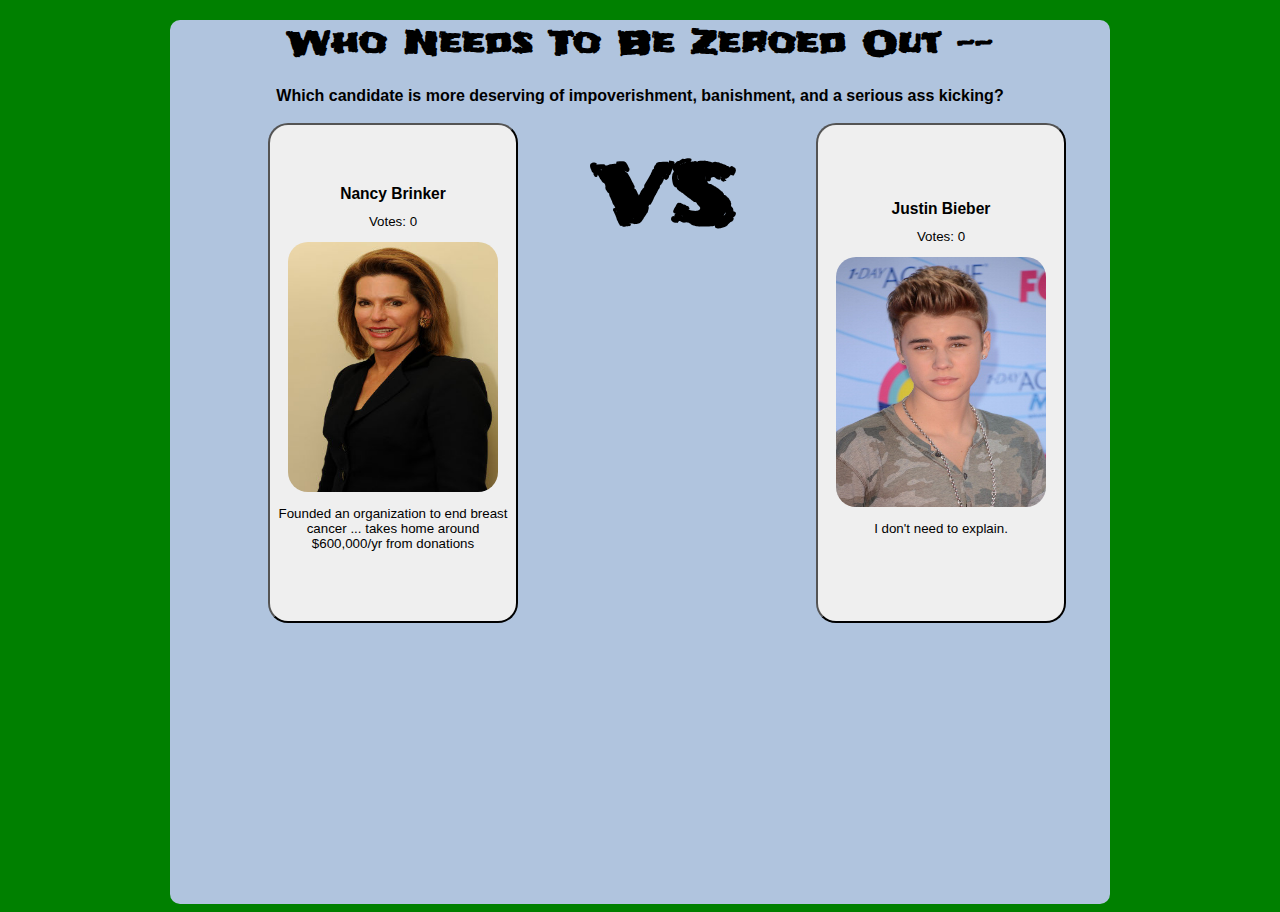
<file: index.html>
<html>

<head>
	<title>Zero Out</title>
	<link href="zero-out.css" type="text/css" rel="stylesheet" />
	<link href='https://fonts.googleapis.com/css?family=Fredericka+the+Great|Frijole|Nothing+You+Could+Do' rel='stylesheet' type='text/css'><script src="chart.js"></script>
</head>

<body>
	<div class="wrapper">
		<header>
			<h2>Who Needs To Be Zeroed Out --
			</h2>
			<h4>Which candidate is more deserving of impoverishment, banishment, and a serious ass kicking?
			</h4>
		</header>
		<div class="tablebox">
	    	<table>
	        <tr>
	        <td>
	        <button id="first">
	        </button>
	        </td>
	        <td>
	        <div class="versus">
	        <h1>
	        VS
	        </h1>
	        <canvas id="results" width="250" height="400">
	        </canvas>
	        </td>
	        <td>
	        <button id="second">
	        </button>
	        </td>
	        </tr>
	     	</table>

	     	
		</div> <!-- closes tablebox -->
	</div>

	<script src="zero-out.js"></script>
</body>

</html>
</file>
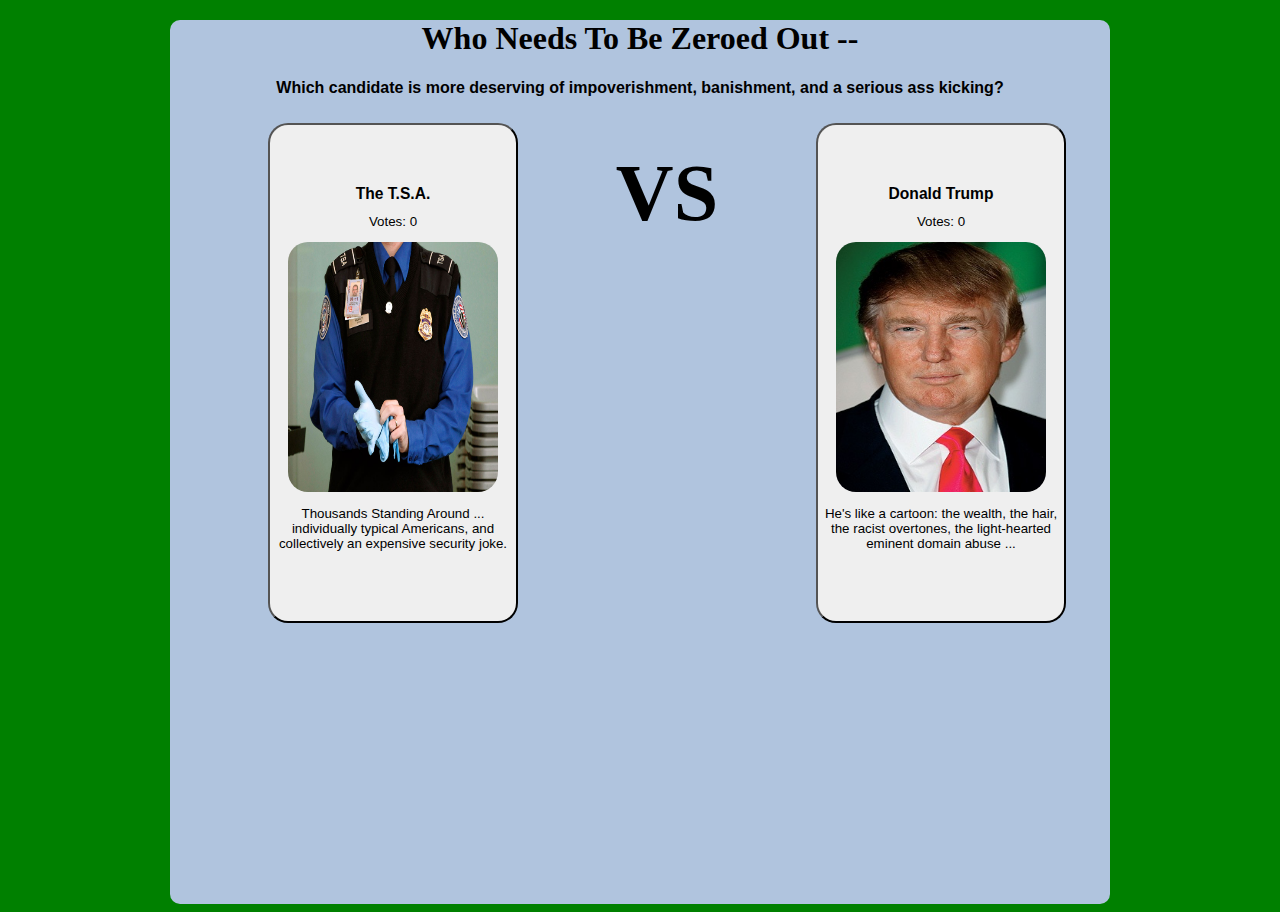
<file: zero-out.html>
<html>

<head>
	<title>Zero Out</title>
	<link href="zero-out.css" type="text/css" rel="stylesheet" />
	<script src="chart.js"></script>
</head>

<body>
	<div class="wrapper">
		<header>
			<h2>Who Needs To Be Zeroed Out --
			</h2>
			<h4>Which candidate is more deserving of impoverishment, banishment, and a serious ass kicking?
			</h4>
		</header>
		<div class="tablebox">
	    	<table>
	        <tr>
	        <td>
	        <button id="first">
	        </button>
	        </td>
	        <td>
	        <div class="versus">
	        <h1>
	        VS
	        </h1>
	        </td>
	        <td>
	        <button id="second">
	        </button>
	        </td>
	        </tr>
	     	</table>
		</div> <!-- closes tablebox -->
	</div>

	<script src="zero-out.js"></script>
</body>

</html>
</file>
<file: zero-out.css>
body	{
	background-color: green;
	font-family: 'Nothing You Could Do', cursive;
}

.wrapper	{
	max-width: 940px;
	width: 100%;
	height: 100%;
	background-color: #b0c4de;
	border-radius: 10px;
	margin-left: auto;
	margin-right: auto;
}

header		{
	height: 80px;
	width: 100%;
	text-align: center;
	margin-top: 20px;
	xborder: 2px solid blue;
}

/* Tablebox includes only left and right buttons and display div between them */
.tablebox	{
	margin-top: 20px;
	margin-left: auto;
	margin-right: auto;
	width: 750px;
	xborder: 2px solid orange;
}

/* Only used for 'vs' in the middle */
h1		{
	font-family: Frijole;
	text-align: center;
	font-size: 500%;
	line-height: 0.5;
}

/* Top sentence on screen */
h2		{
	font-family: Frijole;
	font-size: 200%;
}

/* Names over portraits */
h3		{
	line-height: 0.5;
	margin-top: -5px;
}

h4	{
	font-family: Arial, narrow;
	line-height: 0.5;
}

img		{
	width: 210px;
	height: 250px;
	border-radius: 20px;
}

/*
img:hover {
	width: 220px;
}
*/

button	{
	height: 500px;
	width: 250px;
	border-radius: 20px;
}

.versus	{
	width: 250px;
	height: 400px;
	margin-left: 20px;
	margin-right: 20px;
	xborder: 2px solid red;
}
</file>
